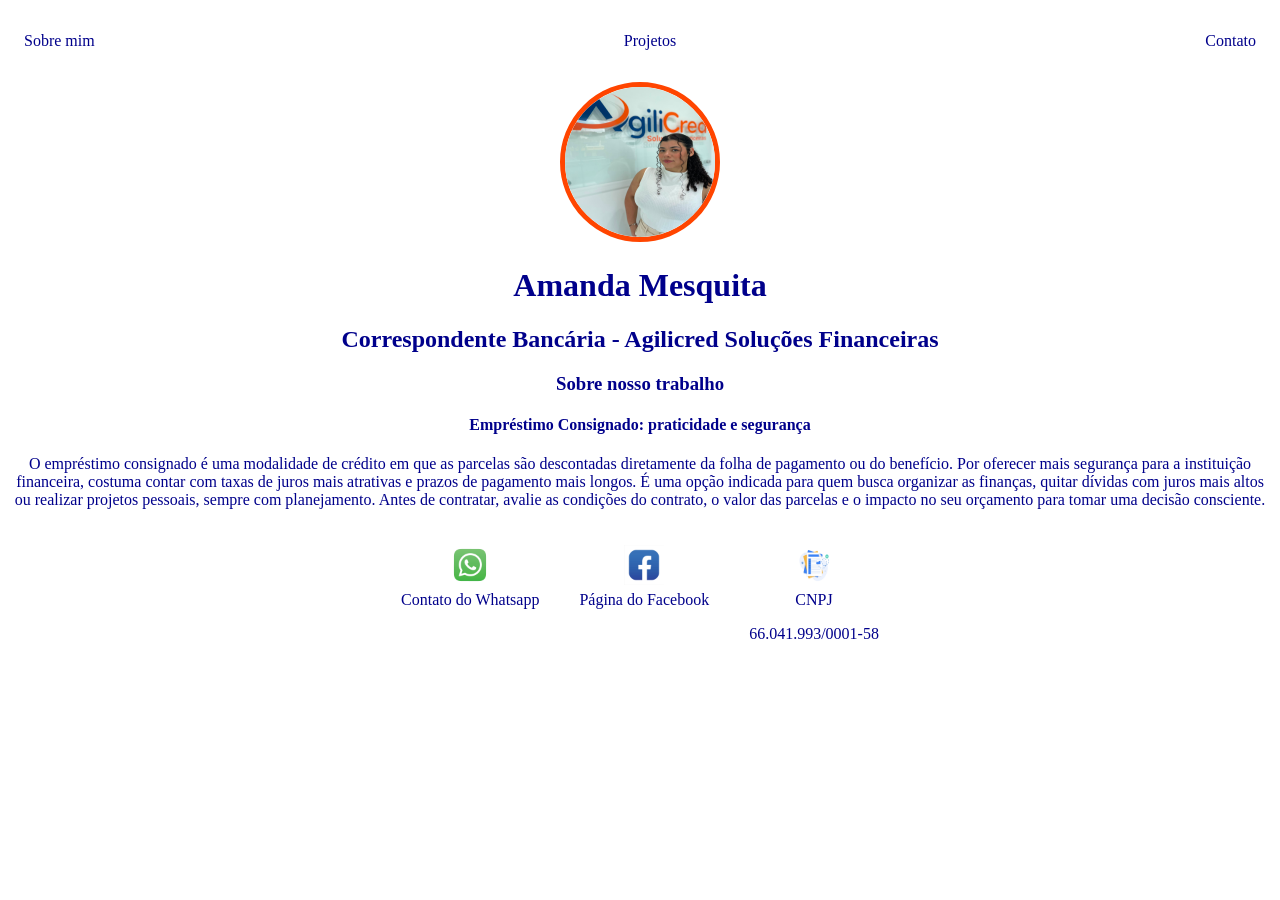
<file: POJETO.SITE.FBM/index.html>
<!DOCTYPE html>
<html lang="em">
<head>  
    <meta charset="UTF-8">
    <meta http-equiv="X-UA-Compatible" content="IE=edge">
    <meta name="viewport" content="width=device-width, initial-scale=1.0">
    <title>Amanda Mesquita</title>
    <link rel="stylesheet" href="index.css">
</head>
<body>
    <nav>
        <ul>
            <li>
                <a href="index.html"> Sobre mim</a>
            </li>
            <li>
                <a href="project.html">Projetos</a>    
            </li>
            <li>
                <a href="https://wa.me/5541997790673">Contato</a>
            </li>
        </u>
    </nav>   
    <header>
        <div class="center">
            <img src="./img/FOTO.PROJETO.jpeg">
            <h1>Amanda Mesquita</h1>
        <h2>Correspondente Bancária - Agilicred Soluções Financeiras</h2>
        </div>        
    </header>
    <main>
        <section>
            <h3>Sobre nosso trabalho</h3>
            <p>
             <h4>Empréstimo Consignado: praticidade e segurança</h4> 

            O empréstimo consignado é uma modalidade de crédito em que as parcelas são descontadas diretamente da folha de pagamento ou do benefício. Por oferecer mais segurança para a instituição financeira, costuma contar com taxas de juros mais atrativas e prazos de pagamento mais longos.

            É uma opção indicada para quem busca organizar as finanças, quitar dívidas com juros mais altos ou realizar projetos pessoais, sempre com planejamento. Antes de contratar, avalie as condições do contrato, o valor das parcelas e o impacto no seu orçamento para tomar uma decisão consciente.      
            </p>
        </section>
    </main>
    <footer>
        <a href="https://wa.me/5541997790673" target="_blank" rel="noopener noreferrer" >
            <img src="./img/vecteezy_whatsapp-square-logo-on-transparent-background_14414681-1.jpg">
            <p>Contato do Whatsapp</p>    
        </a>


        <a href="facebook.com/profile.php?id=61591225898496" target="_blank" rel="noopener noreferrer" >
            <img src="./img/vecteezy_facebook-icon-ios-facebook-social-media-logo-on-white_13901773.jpg">
            <p>Página do Facebook</p>    
        </a>

        <a href="https://solucoes.receita.fazenda.gov.br/Servicos/cnpjreva/comprovante" target="blank" rel="noopener noreferrer">
            <img src="./img/vecteezy_document-design-concept-set_13050689.jpg">
            <p>CNPJ</p>
            <p>66.041.993/0001-58</p>
        </a>

    </footer>
</body>
</html>
</file>
<file: POJETO.SITE.FBM/index.css>
body {
    color:darkblue;
    background-color: white;
    font-family: Cambria, Cochin, Georgia, Times, 'Times New Roman', serif;
}

ul { 
    display: flex;   
    justify-content: space-between;
    list-style-type: none;
    align-items: center;
    padding: 16px;

}

a {
    color: darkblue;
    text-decoration: none;

}

header img{
    width: 150px;
    height: 150px;
    border-radius: 50%;
    border: 5px solid orangered;

}

.center {
    text-align: center;
}

h1 {
    color: darkblue;
}

section {
    text-align: center;
}

footer img {
    width: 40px;
    height: 40px;
}

footer {
    display: flex;
    justify-content: center;
}

footer a {
    margin: 20px;
    text-align: center;
}

footer p {
    margin-top: 2px;
}
</file>
